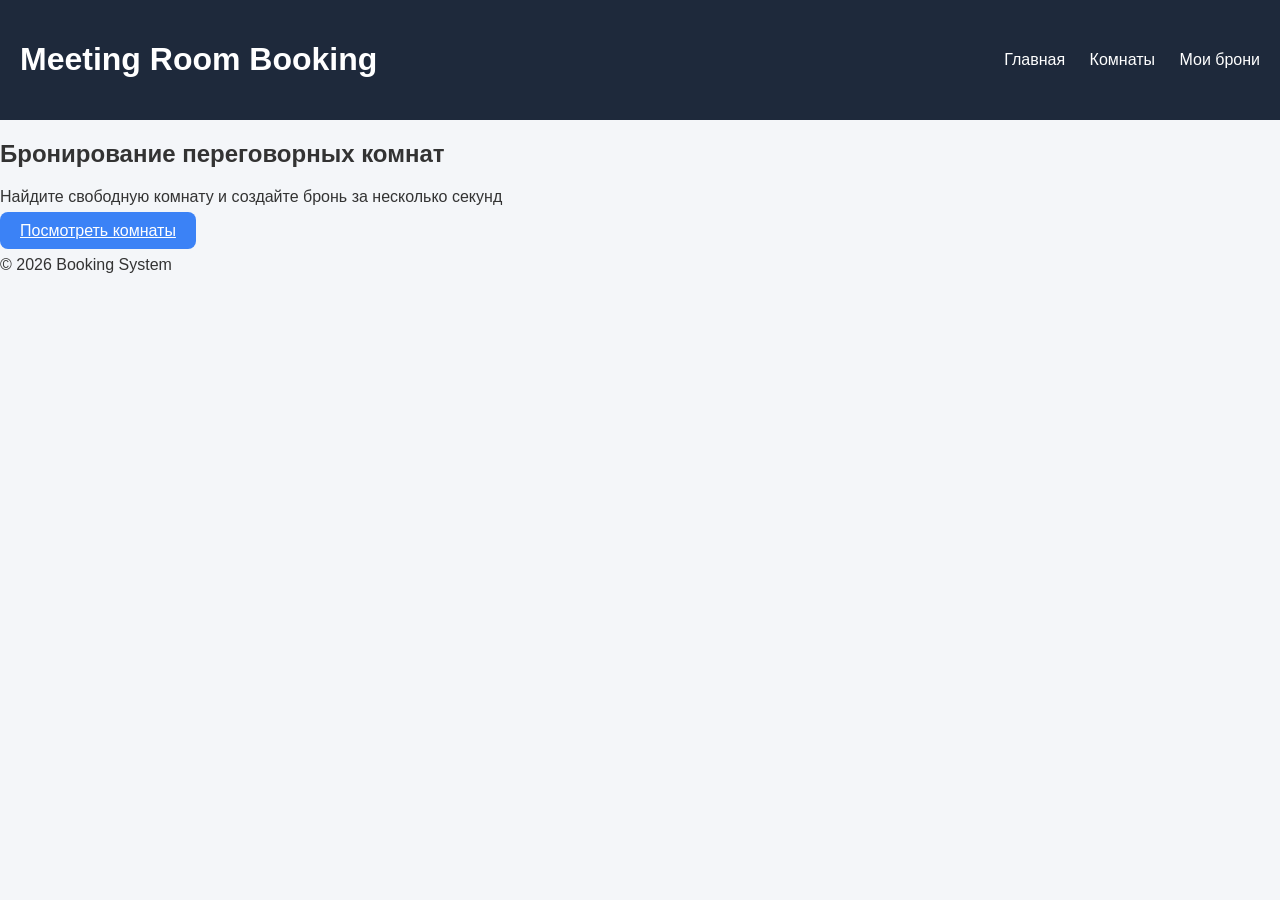
<file: booking-app/static/index.html>
<!DOCTYPE html>
<html lang="ru">

<head>

    <meta charset="UTF-8">

    <meta name="viewport" content="width=device-width, initial-scale=1.0">

    <title>Бронирование переговорных</title>

    <link rel="stylesheet" href="css/style.css">

</head>

<body>

<header>

    <h1>Meeting Room Booking</h1>

    <nav>

        <a href="index.html">Главная</a>

        <a href="rooms.html">Комнаты</a>

        <a href="bookings.html">Мои брони</a>

    </nav>

</header>


<main>

    <section class="hero">

        <h2>Бронирование переговорных комнат</h2>

        <p>Найдите свободную комнату и создайте бронь за несколько секунд</p>

        <a class="btn" href="rooms.html">Посмотреть комнаты</a>

    </section>

</main>


<footer>

    <p>© 2026 Booking System</p>

</footer>

</body>

</html>
</file>
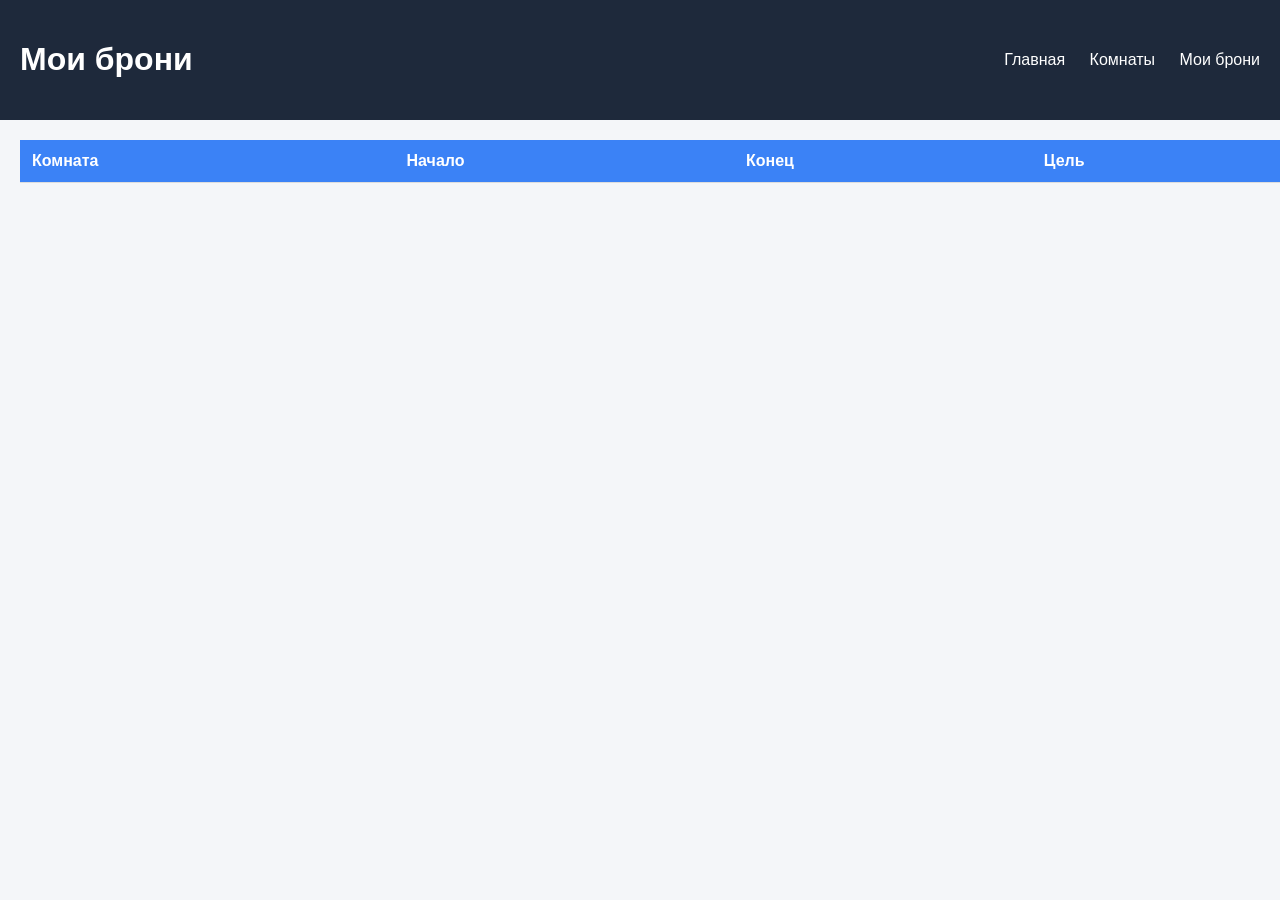
<file: booking-app/static/bookings.html>
<!DOCTYPE html>
<html>

<head>

    <meta charset="UTF-8">

    <title>Мои брони</title>

    <link rel="stylesheet" href="css/style.css">

</head>

<body>

<header>

    <h1>Мои брони</h1>

    <nav>

        <a href="index.html">Главная</a>

        <a href="rooms.html">Комнаты</a>

        <a href="bookings.html">Мои брони</a>

    </nav>

</header>

<main>

    <table>

        <thead>

        <tr>

            <th>Комната</th>

            <th>Начало</th>

            <th>Конец</th>

            <th>Цель</th>

        </tr>

        </thead>

        <tbody id="bookings"></tbody>

    </table>

</main>

<script src="js/app.js"></script>

</body>

</html>
</file>
<file: booking-app/static/css/style.css>
body {
    font-family: Arial, sans-serif;
    margin: 0;
    background: #f4f6f9;
    color: #333;
}

header {
    display: flex;
    justify-content: space-between;
    align-items: center;
    padding: 20px;
    background: #1e293b;
    color: white;
}

nav a {
    color: white;
    margin-left: 20px;
    text-decoration: none;
    font-weight: 500;
}

nav a:hover { text-decoration: underline; }

.room-grid {
    display: grid;
    grid-template-columns: repeat(auto-fit, minmax(250px, 1fr));
    gap: 20px;
    padding: 20px;
}

.room {
    background: white;
    padding: 20px;
    border-radius: 10px;
    box-shadow: 0 5px 15px rgba(0,0,0,0.1);
    transition: 0.3s;
}

.room:hover { transform: translateY(-5px); }

.btn {
    background: #3b82f6;
    color: white;
    padding: 10px 20px;
    border-radius: 8px;
    border: none;
    cursor: pointer;
}

.btn:hover { background: #2563eb; }

form { margin: 20px; display: flex; flex-direction: column; gap: 10px; }

input, select { padding: 8px; border-radius: 6px; border: 1px solid #ccc; }

table {
    width: 100%;
    border-collapse: collapse;
    margin: 20px;
    background: white;
}

th, td {
    padding: 12px;
    border-bottom: 1px solid #ddd;
    text-align: left;
}

th {
    background: #3b82f6;
    color: white;
}
</file>
